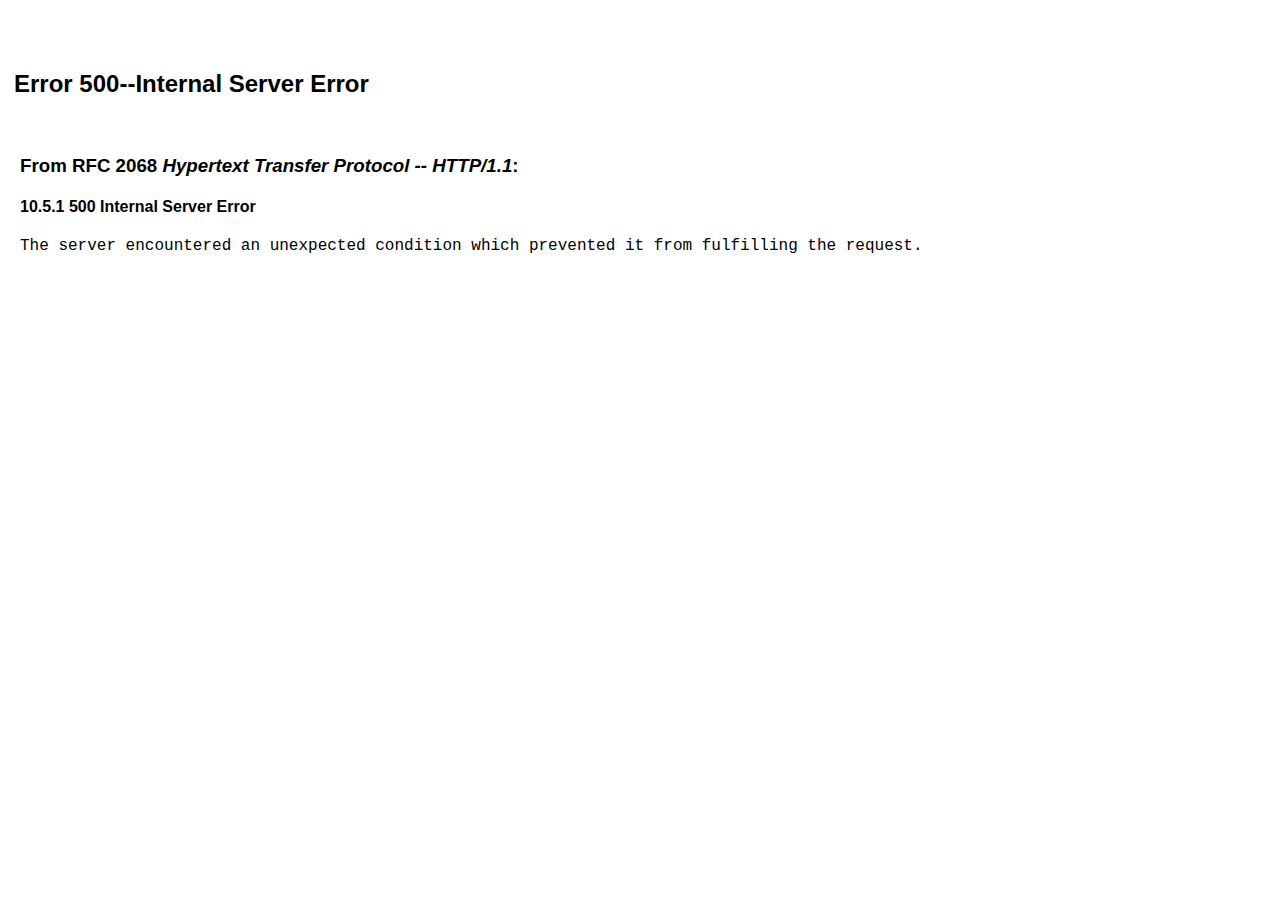
<file: test.html>
<!DOCTYPE HTML PUBLIC "-//W3C//DTD HTML 4.0 Draft//EN">
<HTML>
<HEAD>
<TITLE>Error 500--Internal Server Error</TITLE>
<META NAME="GENERATOR" CONTENT="WebLogic Server">
</HEAD>
<BODY bgcolor="white">
<FONT FACE=Helvetica><BR CLEAR=all>
<TABLE border=0 cellspacing=5><TR><TD><BR CLEAR=all>
<FONT FACE="Helvetica" COLOR="black" SIZE="3"><H2>Error 500--Internal Server Error</H2>
</FONT></TD></TR>
</TABLE>
<TABLE border=0 width=100% cellpadding=10><TR><TD VALIGN=top WIDTH=100% BGCOLOR=white><FONT FACE="Courier New"><FONT FACE="Helvetica" SIZE="3"><H3>From RFC 2068 <i>Hypertext Transfer Protocol -- HTTP/1.1</i>:</H3>
</FONT><FONT FACE="Helvetica" SIZE="3"><H4>10.5.1 500 Internal Server Error</H4>
</FONT><P><FONT FACE="Courier New">The server encountered an unexpected condition which prevented it from fulfilling the request.</FONT></P>
</FONT></TD></TR>
</TABLE>

</BODY>
</HTML>
</file>
